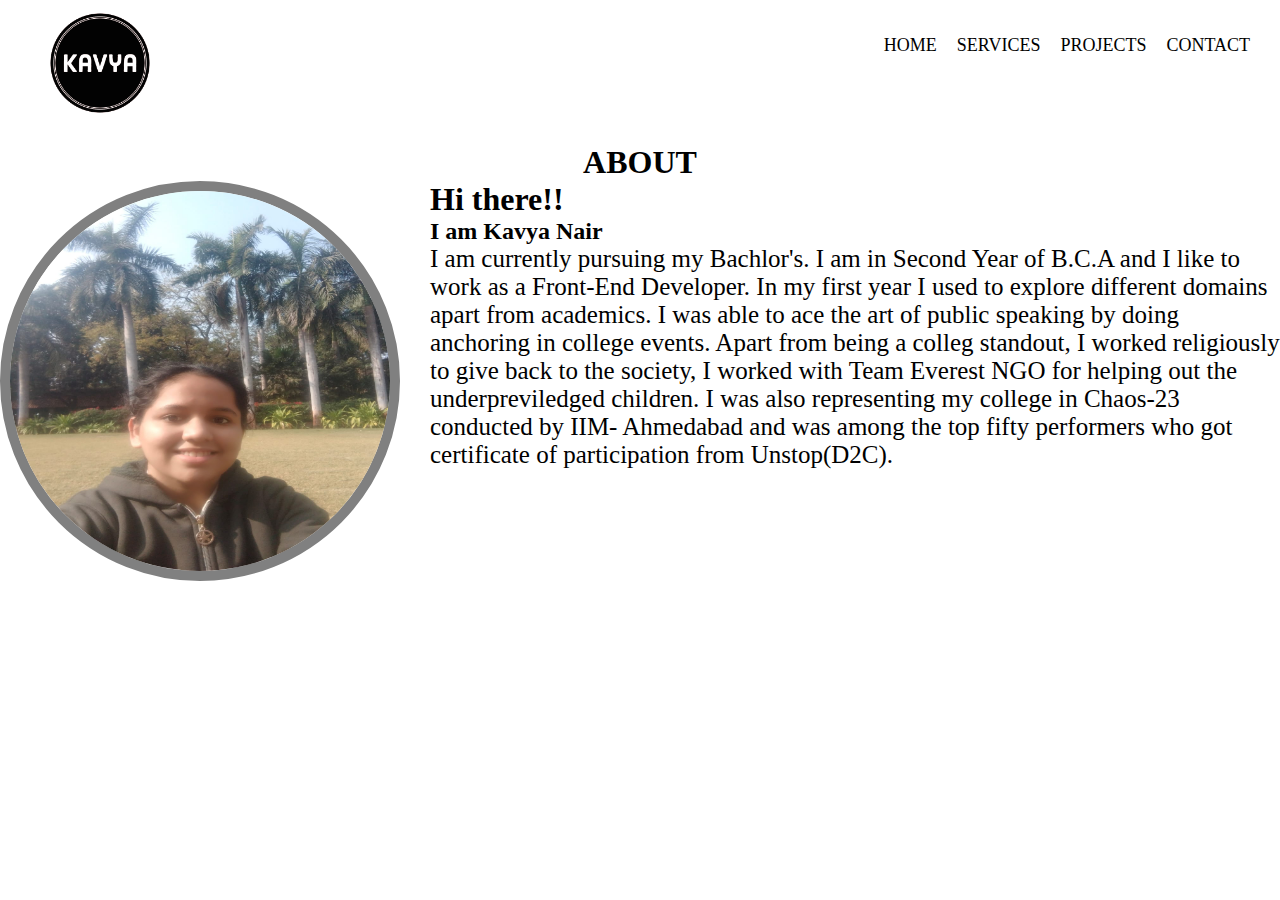
<file: About.html>
<!DOCTYPE html>
<html lang="en">
  <head>
    <meta charset="UTF-8" />
    <meta name="viewport" content="width=device-width, initial-scale=1.0" />
    <title>About Me</title>
    <style>
      .box {
        display: flex;
      }
      .about {
        padding-left: 30px;
      }
      .about p {
        font-size: 25px;
      }
      about h2 {
        font-size: 35px;
      }
      .a {
        font-weight: 5000;
      }
      .con1 img {
        border-radius: 80%;
        border: 10px solid grey;
      }
      * {
        margin: 0%;
        padding: 0%;
        box-sizing: border-box;
        font-family: montserrat;
      }
      a {
        color: black;
        text-decoration: none;
      }
      #nav {
        display: flex;
        align-items: center;
    justify-content: space-between;
    padding: 0px 30px;
    position: absolute;
    z-index: 9;
    height: 10%;
    width: 100%;
}
#center-nav{
    display: flex;
    gap: 20px;
}
#center-nav>a{
    text-decoration: none;
    color: #000;
    font-weight: 500;
    font-size: 18px;
}
#center-nav a:hover{
    color: #8873EF;
}
    </style>
  </head>
  <body bgcolor="white" style="color: black">
    <div id="page">
        <div id="nav">
            <img src="Logo.png" height="175px" style="background-size:cover;padding-top: 35px;" alt="">
            <div id="center-nav">
                <a href="index.html" target="#">HOME</a>
                <a href="service.html" target="#">SERVICES</a>
                <a href="project.html" target="#">PROJECTS</a>
                <a href="contact.html" target="#">CONTACT</a>
            </div>
        </div>
    </div>
    <br><br><br><br> <br><br><br><br>
    <center>
      <h1 class="a">ABOUT</h1>
    </center>
    <div class="con">
      <div class="box">
        <div class="con1">
          <img src="kavya.jpeg" width="400px" height="400px" alt="" />
        </div>
        <div class="about">
          <h1>Hi there!!</h1>
          <h2>I am Kavya Nair</h2>
          <p>
            I am currently pursuing my Bachlor's. I am in Second Year of B.C.A
            and I like to work as a Front-End Developer. In my first year I used
            to explore different domains apart from academics. I was able to ace
            the art of public speaking by doing anchoring in college events.
            Apart from being a colleg standout, I worked religiously to give
            back to the society, I worked with Team Everest NGO for helping out
            the underpreviledged children. I was also representing my college in
            Chaos-23 conducted by IIM- Ahmedabad and was among the top fifty
            performers who got certificate of participation from Unstop(D2C).
          </p>
        </div>
      </div>
    </div>
  </body>
</html>
</file>
